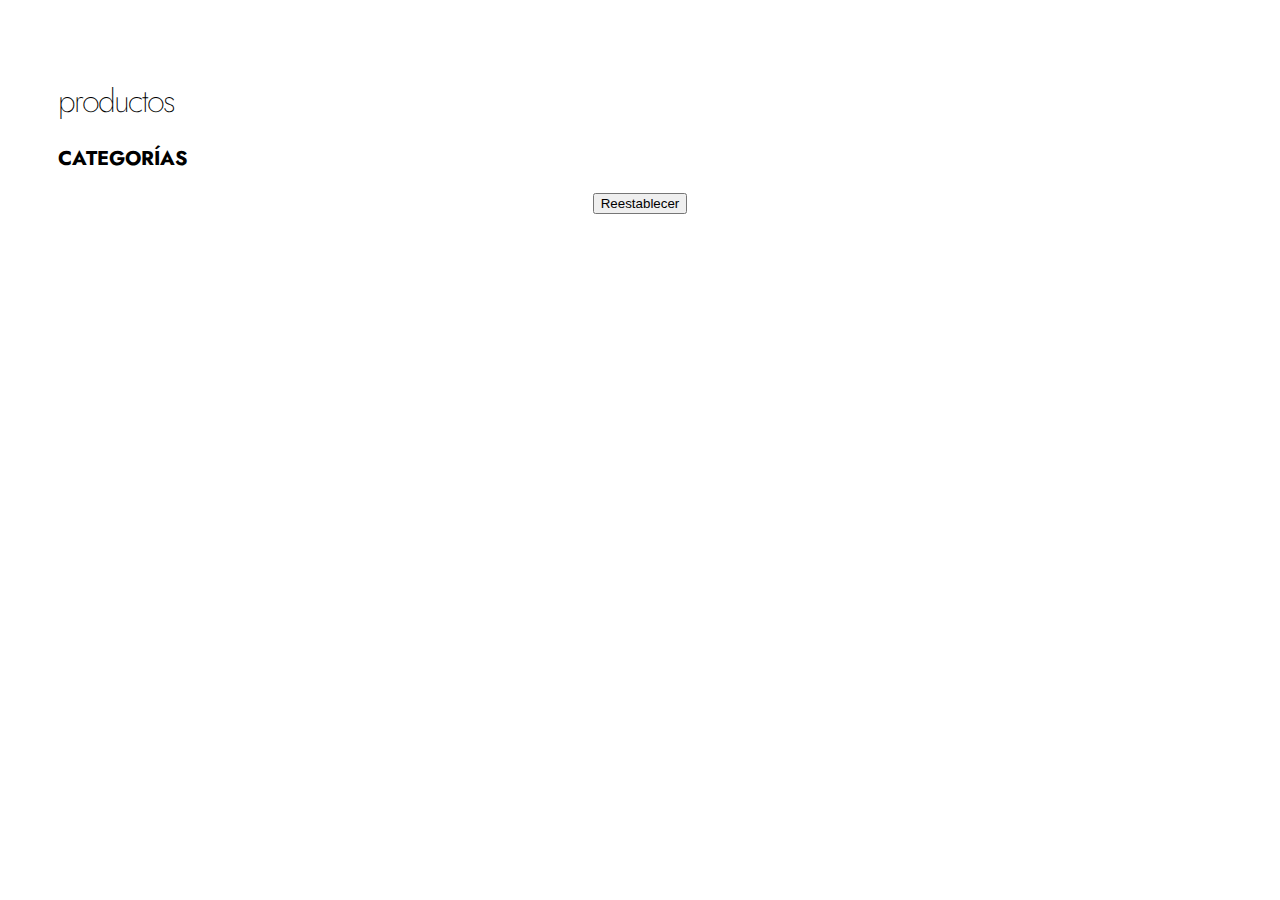
<file: index.html>
<!DOCTYPE html>
<html lang="en">

<head>
    <meta charset="UTF-8">
    <meta http-equiv="X-UA-Compatible" content="IE=edge">
    <meta name="viewport" content="width=device-width, initial-scale=1.0">
    <link href="https://cdn.jsdelivr.net/npm/bootstrap@5.3.0-alpha3/dist/css/bootstrap.min.css" rel="stylesheet"
        integrity="sha384-KK94CHFLLe+nY2dmCWGMq91rCGa5gtU4mk92HdvYe+M/SXH301p5ILy+dN9+nJOZ" crossorigin="anonymous">
    <link rel="stylesheet" href="https://cdn.jsdelivr.net/npm/bootstrap-icons@1.10.5/font/bootstrap-icons.css">
    <link rel="icon" type="image/x-icon" href="imagenes/favicon.ico">
    <link rel="stylesheet" href="css/style.css">
    <title>Appletown</title>
</head>

<body>
    <div id="nav_placeholder"></div>
    <section class="padded">
        <div class="container-fluid">
            <div class="row" id="products_titles">
                <div class="col-2">
                    <h2>Productos</h2>
                </div>
                <div class="col-9">
                    <div id="products_q"></div>
                </div>
            </div>
            <div class="row" id="products_div">
                <div class="col-2">
                    <h3>Categorías</h3>
                    <ul class="list-group" id="product_filters">
                        
                    </ul>
                    <button type="button" class="btn btn-success" id="btnDel">Reestablecer</button>
                </div>
                <div class="col-10">
                    <div class="row row-cols-1 row-cols-md-3 g-4" id="products_display">
                
                    </div>
                </div>
            </div>
        </div>
    </section>
    <div id="footer_placeholder"></div>
    <script src="https://cdn.jsdelivr.net/npm/bootstrap@5.3.0-alpha3/dist/js/bootstrap.bundle.min.js"
        integrity="sha384-ENjdO4Dr2bkBIFxQpeoTz1HIcje39Wm4jDKdf19U8gI4ddQ3GYNS7NTKfAdVQSZe" crossorigin="anonymous"
        defer></script>
    <script src="https://code.jquery.com/jquery-3.6.4.js"
        integrity="sha256-a9jBBRygX1Bh5lt8GZjXDzyOB+bWve9EiO7tROUtj/E=" crossorigin="anonymous" defer></script>
    <script src="js/load.js" defer></script>
    <script src="js/products.js" defer></script>
</body>

</html>
</file>
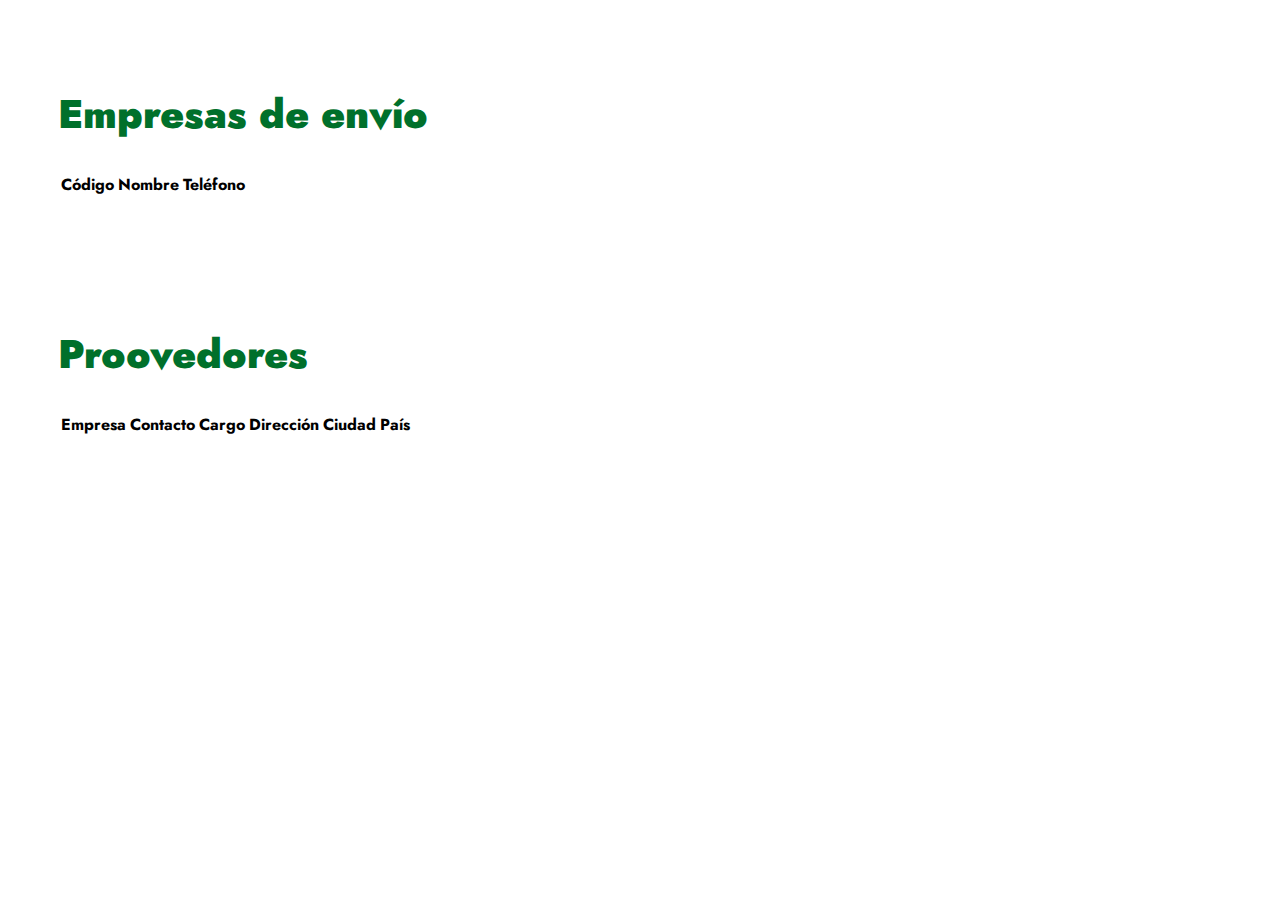
<file: shippings_providers.html>
<!DOCTYPE html>
<html lang="en">
<head>
    <meta charset="UTF-8">
    <meta http-equiv="X-UA-Compatible" content="IE=edge">
    <meta name="viewport" content="width=device-width, initial-scale=1.0">
    <link href="https://cdn.jsdelivr.net/npm/bootstrap@5.3.0-alpha3/dist/css/bootstrap.min.css" rel="stylesheet" integrity="sha384-KK94CHFLLe+nY2dmCWGMq91rCGa5gtU4mk92HdvYe+M/SXH301p5ILy+dN9+nJOZ" crossorigin="anonymous">
    <link rel="stylesheet" href="https://cdn.jsdelivr.net/npm/bootstrap-icons@1.10.5/font/bootstrap-icons.css">
    <link rel="icon" type="image/x-icon" href="imagenes/favicon.ico">
    <link rel="stylesheet" href="css/style.css">
    <title>Appletown</title>
</head>
<body>
    <div id="nav_placeholder"></div>
    <section id="shipping" class="padded">
        <div class="container">
            <h1 id="shipping_h1">Empresas de envío</h1>
            <table class="table" id="shipping_table">
                <tr>
                    <th>Código</th>
                    <th>Nombre</th>
                    <th>Teléfono</th>
                </tr>
            </table>
        </div>
    </section>
    <section id="providers" class="padded">
        <div class="container">
            <h1 id="providers_h1">Proovedores</h1>
            <table class="table" id="providers_table">
                <tr>
                    <th>Empresa</th>
                    <th>Contacto</th>
                    <th>Cargo</th>
                    <th>Dirección</th>
                    <th>Ciudad</th>
                    <th>País</th>
                </tr>
            </table>
        </div>
    </section>
    <div id="footer_placeholder"></div>
    <script src="https://cdn.jsdelivr.net/npm/bootstrap@5.3.0-alpha3/dist/js/bootstrap.bundle.min.js" integrity="sha384-ENjdO4Dr2bkBIFxQpeoTz1HIcje39Wm4jDKdf19U8gI4ddQ3GYNS7NTKfAdVQSZe" crossorigin="anonymous" defer></script>    
    <script src="https://code.jquery.com/jquery-3.6.4.js" integrity="sha256-a9jBBRygX1Bh5lt8GZjXDzyOB+bWve9EiO7tROUtj/E=" crossorigin="anonymous" defer></script>
    <script src="js/load.js" defer></script>
    <script src="js/ship_provider.js" defer></script>
</body>
</html>
</file>
<file: css/style.css>
@import url('https://fonts.googleapis.com/css2?family=Jost:wght@200;400;700;900&display=swap');

:root{
    --black: #000;
    --white: #fff;
    --gray: #888;
    --dark-gray: #333;
    --light-gray: #CCC;
    --light-gray2: #EEE;
    --green: #16cf5d;
    --green2: #00702B;
    --green3: #0fb92c;
    --green4: #c0ffc0;
    --green5: #3ef766;
}

body{
    font-family: "Jost", Arial, sans-serif;
}

h1{
    font-weight: 900;
    font-size: 40px;
}
h2{
    font-weight: 200;
    font-size: 32px;
    text-transform: lowercase;
    letter-spacing: -2px;
    position: relative;
    margin-top: 20px;
    margin-bottom: 20px;
}
h3{
    font-weight: 700;
    font-size: 20px;
    text-transform: uppercase;
}
h6{
    font-size: 15px;
}
.padded{
    padding: 50px 50px;
}

h3{
    font-weight: 700;
    font-size: 20px;
    text-transform: uppercase;
}
::-webkit-scrollbar {
    background: var(--light-gray2); 
    width: 15px;
}
::-webkit-scrollbar-track {
    background: var(--light-gray2); 
    border-radius: 10px;
}
::-webkit-scrollbar-thumb {
    background: var(--light-gray);
    border-radius: 20px;
}
::-webkit-scrollbar-thumb:hover {
    background: var(--gray); 
}
input::-webkit-outer-spin-button,
input::-webkit-inner-spin-button {
    -webkit-appearance: none;
    margin: 0;
}
.navbar{
    background-color: var(--green)!important;
    transition-duration: 300ms;
}

.navbar a{
    color: var(--white)!important;
}

.navbar ul{
    align-items: center;
}

.nav-link{
    color: var(--white)!important;
}

.navbar-brand{
    display: flex;
    align-items: center;
    flex-direction: row;
    text-align: center;
    color: var(--white);
    width: 20%;
}
.navbar-brand:hover{
    color: var(--white);
}
#products_h1, #shipping_h1, #providers_h1, #us_h1, #employees_h1, #brands_h1{
    color: var(--green2);
}
.list-group{
    margin-bottom: 20px;
}
.list-group-item{
    text-align: left;
    cursor: pointer;
    transition-duration: 300ms;
}
.list-group-item.active{
    background-color: var(--green);
    border-color: var(--green);
    cursor: pointer;
    transition-duration: 300ms;
}
.list-group-item:hover{
    cursor: pointer;
    background-color: var(--green);
    border-color: var(--green);
    color: var(--white);
    transition-duration: 300ms;
}
#product_filters{
    text-align: center;
    justify-content: center;
}
#btnDel{
    display: flex   ;
    text-align: center;
    margin: auto;
    justify-content: center;
}

.rounded-pill{
    position: absolute;
    right: 10px;
}

#prices_limit{
    justify-content: space-between;
}

.filter_btn{
    background-color: var(--green2);
    border-color: var(--green2);
    margin-top: 20px;
}
.range_input{
    position: relative;
}
.range_input input{
    position: absolute;
}
#products_box{
    padding: 0 50px;
}
.products_row{
    justify-content: left;
    margin: 50px 0;
    transition-duration: 300ms;
}

.product{
    align-content: center;
    position: relative;
    margin: 10px;
    transition-duration: 300ms;
}

.product h5{
    margin: 10px;
    font-size: 20px;
    font-weight: 600;
}
.product h6{
    margin: 10px;
}

.precio-tachado{
    color: var(--gray);
    text-decoration: line-through;
    margin-left: 10px;
}

.precio-dscto{
    position: absolute;
    background-color: var(--green2);
    color: var(--white);
    top: 0;
    right: 0;
    padding: 10px;
    border-radius: 0px 5px 0px 10px;
}

footer{
    background-color: var(--green2);
    color: var(--white);
}
</file>
